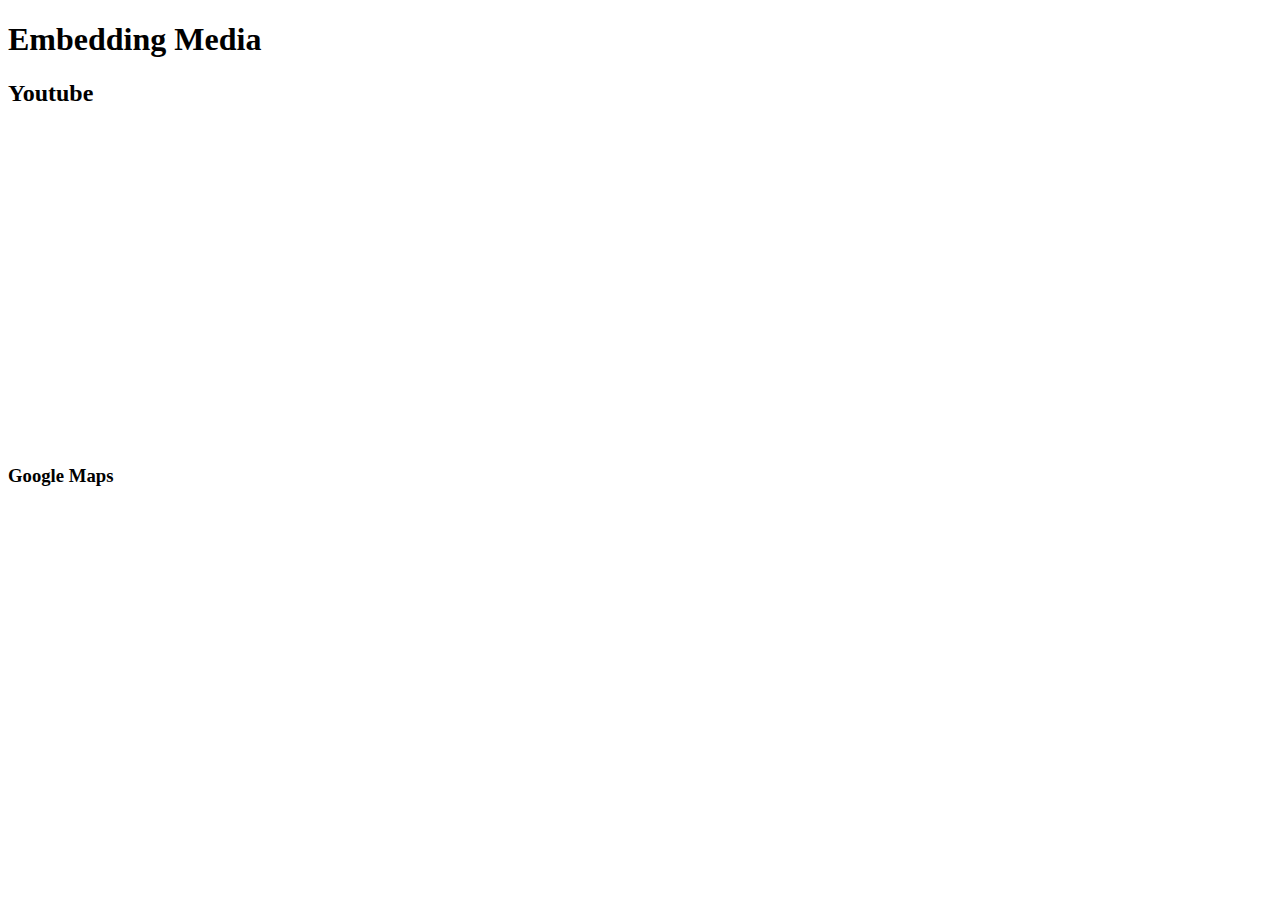
<file: embeddingmedia.html>
<!DOCTYPE html>
<html>
	<head>
		<title>Embedding Media</title>
	</head>
	<body>
		<h1>Embedding Media</h1>
		
		<h2>Youtube</h2>
		<iframe
			width="560" height="315" src="https://www.youtube.com/embed/fHNWVKJ2YC8?list=FLO19AthfqMuUjf8-WxyonEg" 
			frameborder="0" allowfullscreen>
		</iframe>
		
		<h3>Google Maps</h3>
		<iframe 
			width="560" height="315" src="https://maps.google.com/maps?f=q&source=s_q&hl=en&geocode=&q=software+ 
			companies&aq=0&oq=software&sll=47.670993,-122.344752&sspn=0.263556,0.676346& 
			ie=UTF8&hq=software+companies&hnear=&t=m&ll=47.670993,-122.344752&spn=0.263556,0.676346 
			&output=embed" frameborder="0">
		</iframe>
	</body>
</html>
</file>
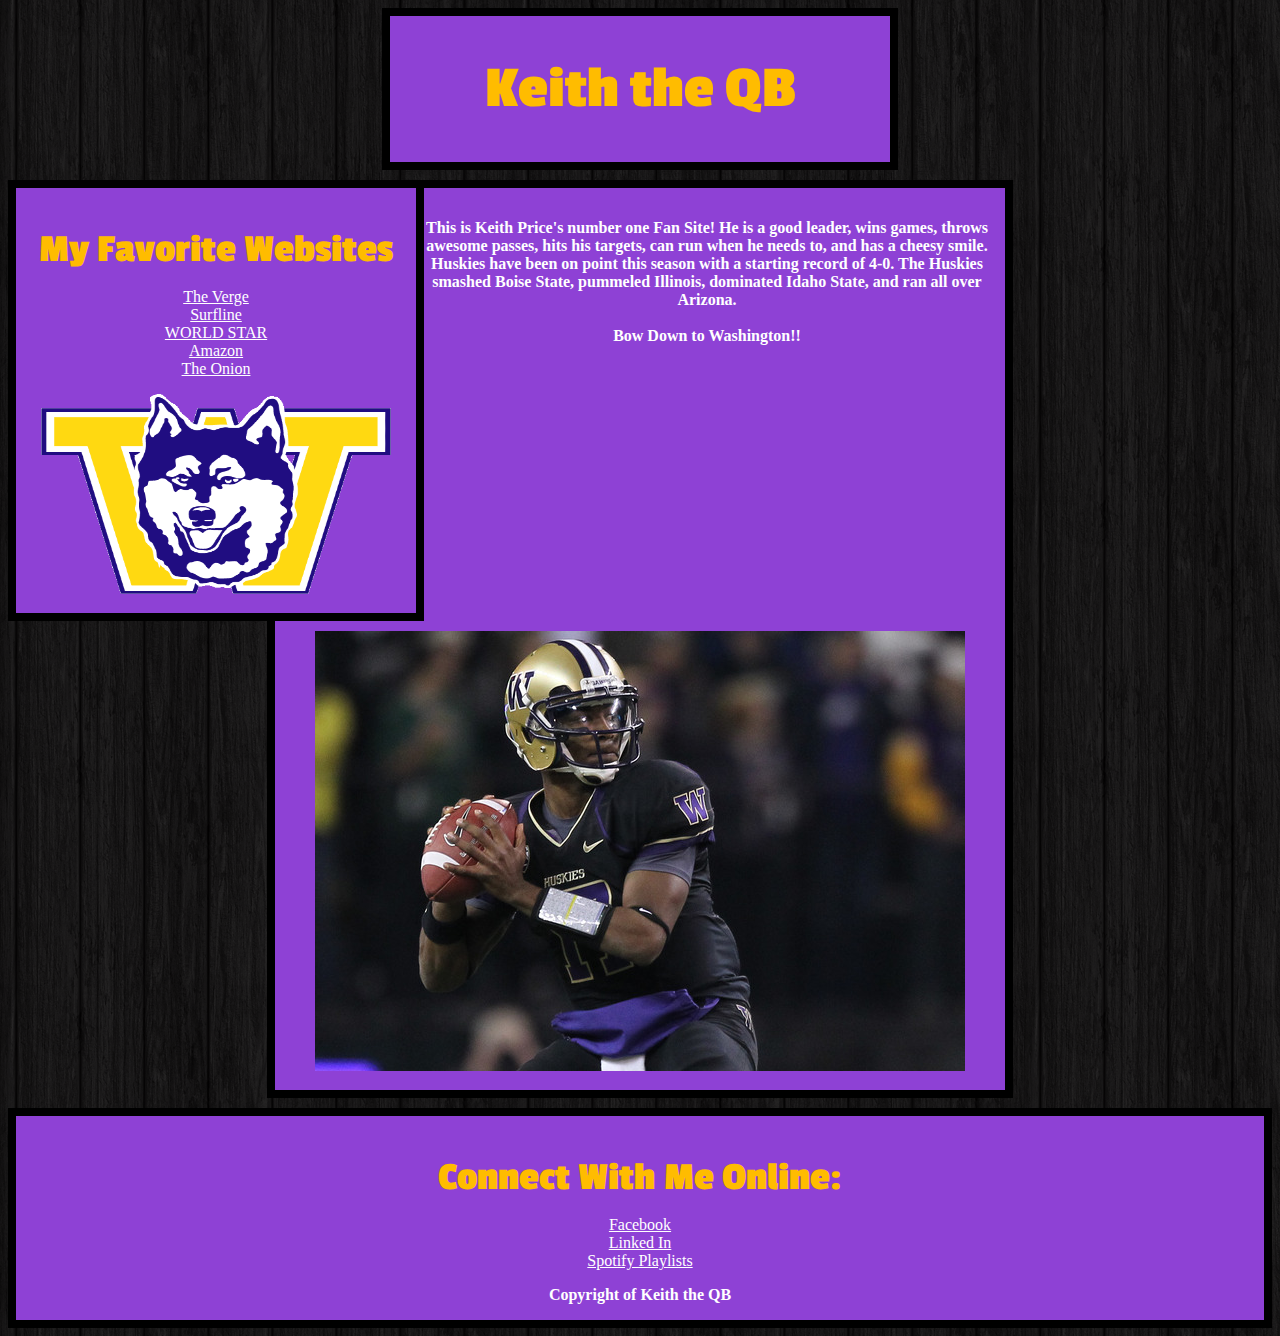
<file: introToCss.html>
<!DOCTYPE html>
	<head> 
		<title> Keith the QB  </title>
		<link rel="stylesheet" type="text/css" href="test.css" />
		<link href='http://fonts.googleapis.com/css?family=Passion+One' rel='stylesheet' type='text/css'>
	</head>

	<body>
		<div id = "Header">
			<h1> Keith the QB </h1>
		</div>
		
		<div id = "LeftNav">
			<h3> My Favorite Websites </h3>
			<ul>
				<li><a href="https://www.theverge.com">The Verge</a></li>
				<li><a href="https://www.surfline.com">Surfline</a></li>
				<li><a href="https://www.worldstarhiphop">WORLD STAR</a></li>
				<li><a href="https://www.amazon.com">Amazon</a></li>
				<li><a href="https://www.theonion.com">The Onion</a></li>
			</ul>
			<img src="icon.gif" width="350px" height="200px">
		</div>
		
		<div id = "Content">
			<p> This is Keith Price's number one Fan Site! He is a good leader, wins games, throws awesome passes, hits his targets, can run when he needs to, and has a cheesy smile. Huskies have been on point this season with a starting record of 4-0. The Huskies smashed Boise State, pummeled Illinois, dominated Idaho State, and ran all over Arizona. <br /><br /> <span id="bow">Bow Down to Washington!!</span></p>
			<img src="price.jpg">
		</div>
		
		<div id = "Footer" class = "redundancy">
			<h3>Connect With Me Online:</h3>
			<ul>
				<li><a href="https://www.Facebook.com">Facebook</a></li>
				<li><a href="https://www.Linkedin.com">Linked In</a></li>
				<li><a href="https://www.Spotify.com">Spotify Playlists</a></li>
			</ul>
			<p>Copyright of Keith the QB</p>
		</div>

	</body>

</html>
</file>
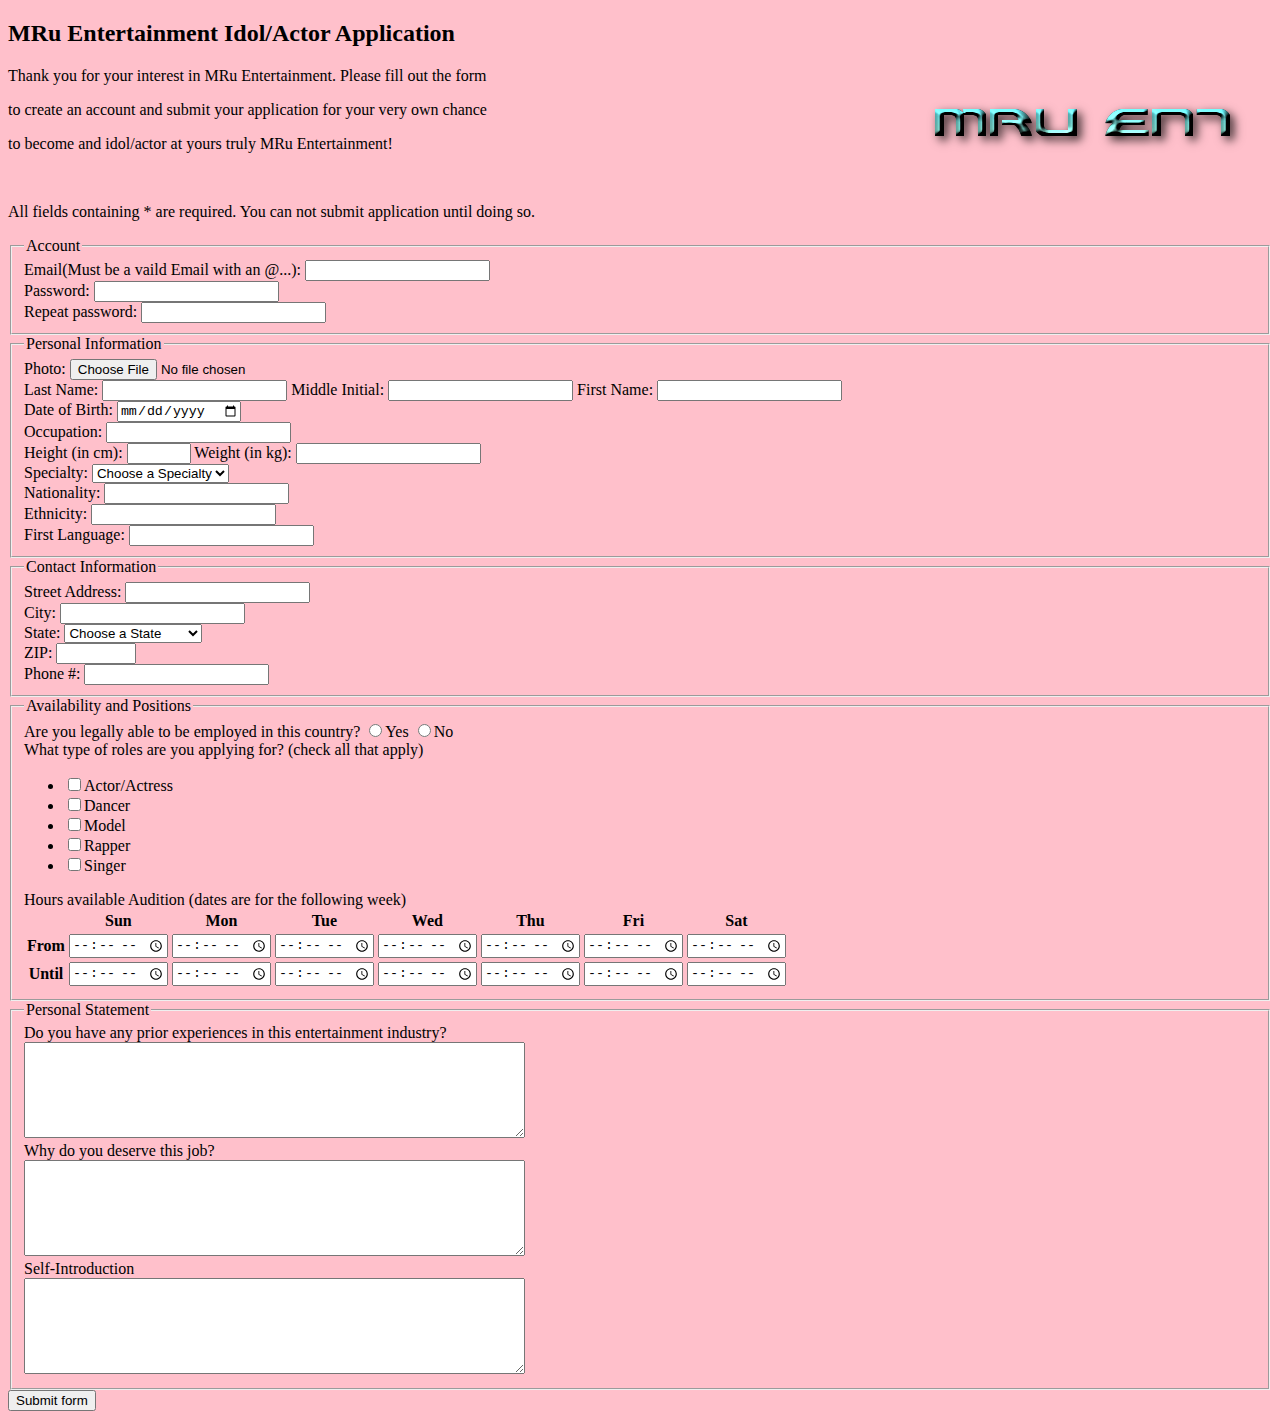
<file: jobApplicationForm.html>
<!DOCTYPE html>
<html>
	<head>
		<meta charset="utf-8">
		<title>MRu Entertainment Idol/Actor Application</title>
		<link rel="stylesheet" type="text/css" href="mru.css" />
	</head>
	<body>
		<h2>MRu Entertainment Idol/Actor Application</h2>
		<img src="logo.png" style="float:right;"/>

		<p> Thank you for your interest in MRu Entertainment. Please fill out the form </p>
		<p> to create an account and submit your application for your very own chance </p>
		<p> to become and idol/actor at yours truly MRu Entertainment! </p><br>
		<p> All fields containing * are required. You can not submit application until doing so. </p>

		<form action="http://gclass.alexburner.com/formtest.php" method="post"></form>
			 
			 <fieldset>
				<legend>Account</legend>
				<div class="field">
					<label>Email(Must be a vaild Email with an @...):</label>
					<input type="email" name="email">
				</div>
				<div class="field">
					<label>Password:</label> 
					<input type="password" name="password" required>
				</div>
				<div class="field">
					<label>Repeat password:</label> 
					<input type="password" name="password_r" required>
				</div>
			</fieldset>
			
			<fieldset>
				<legend>Personal Information</legend>
				<div class="field">
					Photo: <input type="file" name="image" accept="image/*"/>
				</div>
				<div class="field">
					Last Name: <input type="text" name="last" required>
					Middle Initial: <input type="text" name="middie_initial" maxlength="1" required>
					First Name: <input type="text" name="first" required>
				</div>
				<div class="field">
					<label>Date of Birth:</label>
					<input type="date" name="dob" required>
				</div>
				<div class="field">
					<label>Occupation:</label>
					<input type="text" name="occupation" required>
				</div>
				<div class="field">
					<label>Height (in cm):</label>
					<input type="number" name="height" min="152" max="242" required>
					<label>Weight (in kg):</label>
					<input type="number" name="weight" required>
				</div>
				<div class="field">
					<label>Specialty:</label>
					<select name="Specialty" required>
						<option value="" selected="true">Choose a Specialty</option>
						<option value="Acting">Acting</option>
						<option value="Dancing">Dancing</option>
						<option value="Modeling">Modeling</option>
						<option value="Rapping">Rapping</option>
						<option value="Singing">Singing</option>
					</select>
				</div>
				<div class="field">
					<label>Nationality:</label>
					<input type="text" name="nationality">
				</div>
				<div class="field">
					<label>Ethnicity:</label>
					<input type="text" name="ethinicity">
				</div>
				<div class="field">
					<label>First Language:</label>
					<input type="text" name="first_language" required>
				</div>
			</fieldset>
			
			<fieldset>
				<legend>Contact Information</legend>
				<div class="field">
					<label>Street Address:</label> 
					<input type="text" name="street" required>
				</div>
				<div class="field">
					<label>City:</label> 
					<input type="text" name="city" required>
				</div>
				<div class="field">
					<label>State:</label> 
					<select name="state" required>
						<option value="" selected="true">Choose a State</option>
						<option value="AL">Alabama</option>
						<option value="AK">Alaska</option>
						<option value="AZ">Arizona</option>
						<option value="AR">Arkansas</option>
						<option value="CA">California</option>
						<option value="CO">Colorado</option>
						<option value="CT">Connecticut</option>
						<option value="DE">Delaware</option>
						<option value="DC">District of Columbia</option>
						<option value="FL">Florida</option>
						<option value="GA">Georgia</option>
						<option value="HI">Hawaii</option>
						<option value="ID">Idaho</option>
						<option value="IL">Illinois</option>
						<option value="IN">Indiana</option>
						<option value="IA">Iowa</option>
						<option value="KS">Kansas</option>
						<option value="KY">Kentucky</option>
						<option value="LA">Louisiana</option>
						<option value="ME">Maine</option>
						<option value="MD">Maryland</option>
						<option value="MA">Massachusetts</option>
						<option value="MI">Michigan</option>
						<option value="MN">Minnesota</option>
						<option value="MS">Mississippi</option>
						<option value="MO">Missouri</option>
						<option value="MT">Montana</option>
						<option value="NE">Nebraska</option>
						<option value="NV">Nevada</option>
						<option value="NH">New Hampshire</option>
						<option value="NJ">New Jersey</option>
						<option value="NM">New Mexico</option>
						<option value="NY">New York</option>
						<option value="NC">North Carolina</option>
						<option value="ND">North Dakota</option>
						<option value="OH">Ohio</option>
						<option value="OK">Oklahoma</option>
						<option value="OR">Oregon</option>
						<option value="PA">Pennsylvania</option>
						<option value="RI">Rhode Island</option>
						<option value="SC">South Carolina</option>
						<option value="SD">South Dakota</option>
						<option value="TN">Tennessee</option>
						<option value="TX">Texas</option>
						<option value="UT">Utah</option>
						<option value="VT">Vermont</option>
						<option value="VA">Virginia</option>
						<option value="WA">Washington</option>
						<option value="WV">West Virginia</option>
						<option value="WI">Wisconsin</option>
						<option value="WY">Wyoming</option>
					</select>
				</div>
				<div class="field">
					<label>ZIP:</label> 
					<input type="number" name="zip" min="00501" max="99950" required>
				</div>
				<div class="field">
					<label>Phone #:</label>
					<input type="tel" name="phone" required>
				</div>
			</fieldset>
			
			<fieldset>
				<legend>Availability and Positions</legend>
				<div class="field" required>
					<label>Are you legally able to be employed in this country?</label> 
					<input type="radio" name="legal" value="yes">Yes
					<input type="radio" name="legal" value="no">No
				</div>
				<div class="field">
					<label>What type of roles are you applying for? (check all that apply)</label>
					<ul>
						<li><input type="checkbox" name="position_a" value="actor">Actor/Actress</li>
						<li><input type="checkbox" name="position_d" value="dancer">Dancer</li>
						<li><input type="checkbox" name="position_m" value="model">Model</li>
						<li><input type="checkbox" name="position_r" value="rapper">Rapper</li>
						<li><input type="checkbox" name="position_s" value="singer">Singer</li>
					</ul>
				</div>
				<div class="field">
					<label>Hours available Audition (dates are for the following week)</label>
					<table>
						<tr>
							<td></td>
							<th>Sun</th>
							<th>Mon</th>
							<th>Tue</th>
							<th>Wed</th>
							<th>Thu</th>
							<th>Fri</th>
							<th>Sat</th>
						</tr>
						<tr>
							<th>From</th>
							<td><input type="time" size="5" name="su_from"></td>
							<td><input type="time" size="5" name="mo_from"></td>
							<td><input type="time" size="5" name="tu_from"></td>
							<td><input type="time" size="5" name="we_from"></td>
							<td><input type="time" size="5" name="th_from"></td>
							<td><input type="time" size="5" name="fr_from"></td>
							<td><input type="time" size="5" name="sa_from"></td>
						</tr>
						<tr>
							<th>Until</th>
							<td><input type="time" size="5" name="su_until"></td>
							<td><input type="time" size="5" name="mo_until"></td>
							<td><input type="time" size="5" name="tu_until"></td>
							<td><input type="time" size="5" name="we_until"></td>
							<td><input type="time" size="5" name="th_until"></td>
							<td><input type="time" size="5" name="fr_until"></td>
							<td><input type="time" size="5" name="sa_until"></td>
						</tr>
					</table>
				</div>
			</fieldset>
			
			<fieldset>
				<legend>Personal Statement</legend>
				<div class="field">
					<label>Do you have any prior experiences in this entertainment industry?</label><br>
					<textarea name="experience" rows="6" cols="60" required></textarea>
				</div>
				<div class="field">
					<label>Why do you deserve this job?</label><br>
					<textarea name="deserve" rows="6" cols="60" required></textarea>
				</div>
				<div class="field">
					<label>Self-Introduction</label><br>
					<textarea name="project" rows="6" cols="60" required></textarea>
				</div>
			</fieldset>
			
			<input type="submit" value="Submit form">
		</form>
	</body>
</html>
</file>
<file: test.css>
body {
	background-image: url('dark_wood.png');
}

a, p {
	color: white;
}

a{
}

p{
	font-weight: bold;
	font-family: "Arial":
}

h3{
	color: #FFBC00;
	font-size: 40px;
	font-family: "Passion One";
	margin-bottom: 0px;
}

li{
}

ul{
	list-style-type: none;
	padding-left: 0px;
}

#Header{
	width: 500px;
}

#Header h1{
	font-size: 60px;
	font-family: "Passion One";
	color: #FFBC00;
	font-weight: bold; 
}

#LeftNav{
	padding-bottom: 15px;
	float: left;
	width: 400px;
}

#LeftNav img{
}

#LeftNav ul{
}

#LeftNav h3{
}

#Content{
	width: 700px;
	padding: 15px;
}

#Footer{
}

#Header, #LeftNav, #Content {
	margin-left: auto;
	margin-right: auto;
	margin-bottom: 10px;
}

#Header, #LeftNav, #Content, #Footer {
	background-color: #8E41D5;
	text-align: center;
	border: solid 8px black;
}
</file>
<file: mru.css>
body {
	background-color: pink;
	color: #228b2;
}
</file>
